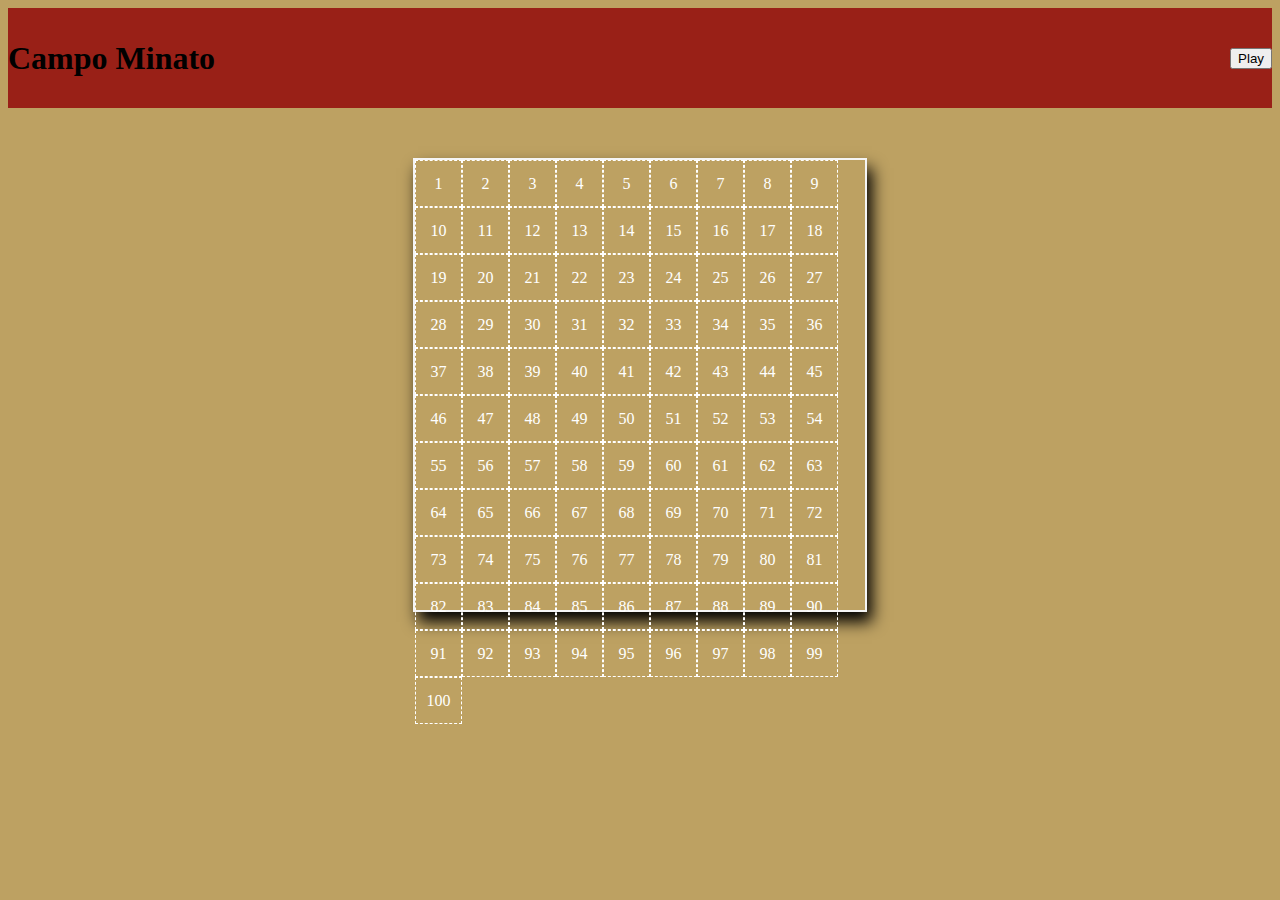
<file: index.html>
<!DOCTYPE html>
<html lang="it">
<head>
    <meta charset="UTF-8">
    <meta http-equiv="X-UA-Compatible" content="IE=edge">
    <meta name="viewport" content="width=device-width, initial-scale=1.0">
    <meta name="author" content="Gianluca Mura">
    <!-- External Stylesheets Library -->
    <link href="https://cdn.jsdelivr.net/npm/bootstrap@5.2.0-beta1/dist/css/bootstrap.min.css" rel="stylesheet" integrity="sha384-0evHe/X+R7YkIZDRvuzKMRqM+OrBnVFBL6DOitfPri4tjfHxaWutUpFmBp4vmVor" crossorigin="anonymous">
    <!-- Main Stylesheets -->
    <link rel="stylesheet" type="text/css" href="css/style.css">
    <title>JS Campo Minato</title>
</head>
<body>
    <!-- Header -->
    <header>
        <div class="container">
            <nav id="game-nav">

                <!-- Logo -->
                <h1 class="text-white">Campo Minato</h1>
                <!-- "Play" Button -->
                <div>
                    <button id="btn-play">Play</button>
                </div>
            </nav>
        </div>
    </header>

    <!-- Minefield -->
    <section id="minefield">
        <div class="container">
            <div id="grid" class="d-none">
                
            </div>
        </div>
    </section>

    <!-- JS Script -->
    <script src="js/script.js"></script>
</body>
</html>
</file>
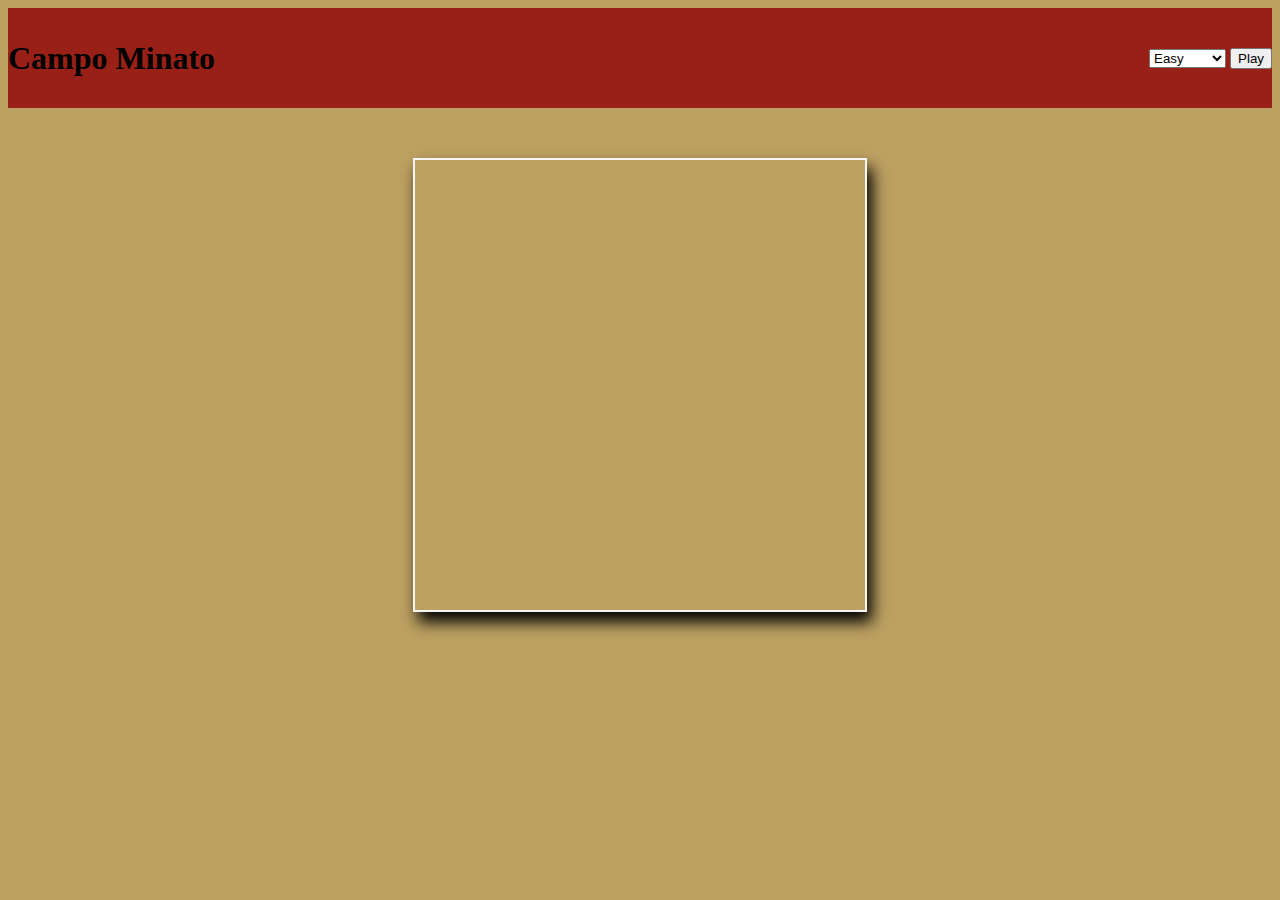
<file: bonus/index.html>
<!DOCTYPE html>
<html lang="it">
<head>
    <meta charset="UTF-8">
    <meta http-equiv="X-UA-Compatible" content="IE=edge">
    <meta name="viewport" content="width=device-width, initial-scale=1.0">
    <meta name="author" content="Gianluca Mura">
    <!-- External Stylesheets Library -->
    <link href="https://cdn.jsdelivr.net/npm/bootstrap@5.2.0-beta1/dist/css/bootstrap.min.css" rel="stylesheet" integrity="sha384-0evHe/X+R7YkIZDRvuzKMRqM+OrBnVFBL6DOitfPri4tjfHxaWutUpFmBp4vmVor" crossorigin="anonymous">
    <!-- Main Stylesheets -->
    <link rel="stylesheet" type="text/css" href="css/style.css">
    <title>JS Campo Minato</title>
</head>
<body>
    <!-- Header -->
    <header>
        <div class="container">
            <nav id="game-nav">

                <!-- Logo -->
                <h1 class="text-white">Campo Minato</h1>
                <!-- Game Settings -->
                <div>
                    <!-- Grid Choice Selected -->
                    <select name="grid-choice" id="grid-choice">
                        <option value="easy" selected>Easy</option>
                        <option value="classic">Classic</option>
                        <option value="hard">Hardcore</option>
                    </select>
                    <!-- "Play" Button -->
                    <button id="btn-play">Play</button>
                </div>
            </nav>
        </div>
    </header>

    <!-- Minefield -->
    <section id="minefield">
        <div class="container">
            <div id="grid" class="d-none">
                
            </div>
        </div>
    </section>

    <!-- JS Script -->
    <script src="js/script.js"></script>
</body>
</html>
</file>
<file: css/style.css>
/*********** Generics ***********/


/*********** Header ***********/
header {background-color: #992017;}

body {background-color: #bda162;}

#game-nav {
    height: 100px;
    display: flex;
    align-items: center;
    justify-content: space-between;
}



/*********** Campo Minato ***********/
#minefield #grid {
    height: 450px;
    width: 450px;
    border: 2px solid whitesmoke;
    box-shadow: 5px 10px 15px black;
    margin: 50px auto 0;
    display: flex;
    flex-wrap: wrap;
}

#grid .cell {
    height: calc(100% / 10);
    width: calc(100% / 10);
    color: white;
    border: 1px dashed white;
    display: flex;
    justify-content: center;
    align-items: center;
}

#grid .cell.clicked {background-color: #992017;}
</file>
<file: bonus/css/style.css>
/*********** Header ***********/
header {background-color: #992017;}

body {background-color: #bda162;}

#game-nav {
    height: 100px;
    display: flex;
    align-items: center;
    justify-content: space-between;
}



/*********** Campo Minato ***********/
#minefield #grid {
    height: 450px;
    width: 450px;
    border: 2px solid whitesmoke;
    box-shadow: 5px 10px 15px black;
    margin: 50px auto 0;
    display: flex;
    flex-wrap: wrap;
}

#grid [class^="cell-"] {
    color: white;
    border: 1px dashed white;
    display: flex;
    justify-content: center;
    align-items: center;
}

#grid [class^="cell-"].clicked {background-color: #992017;}

/* Se viene selezionata l'opzione "Easy" */
#grid .cell-easy {
    height: calc(100% / 10);
    width: calc(100% / 10);
}
/* Se viene selezionata l'opzione "Classic" */
#grid .cell-classic {
    height: calc(100% / 9);
    width: calc(100% / 9);
}
/* Se viene selezionata l'opzione "Hardcore" */
#grid .cell-hard {
    height: calc(100% / 7);
    width: calc(100% / 7);
}
</file>
